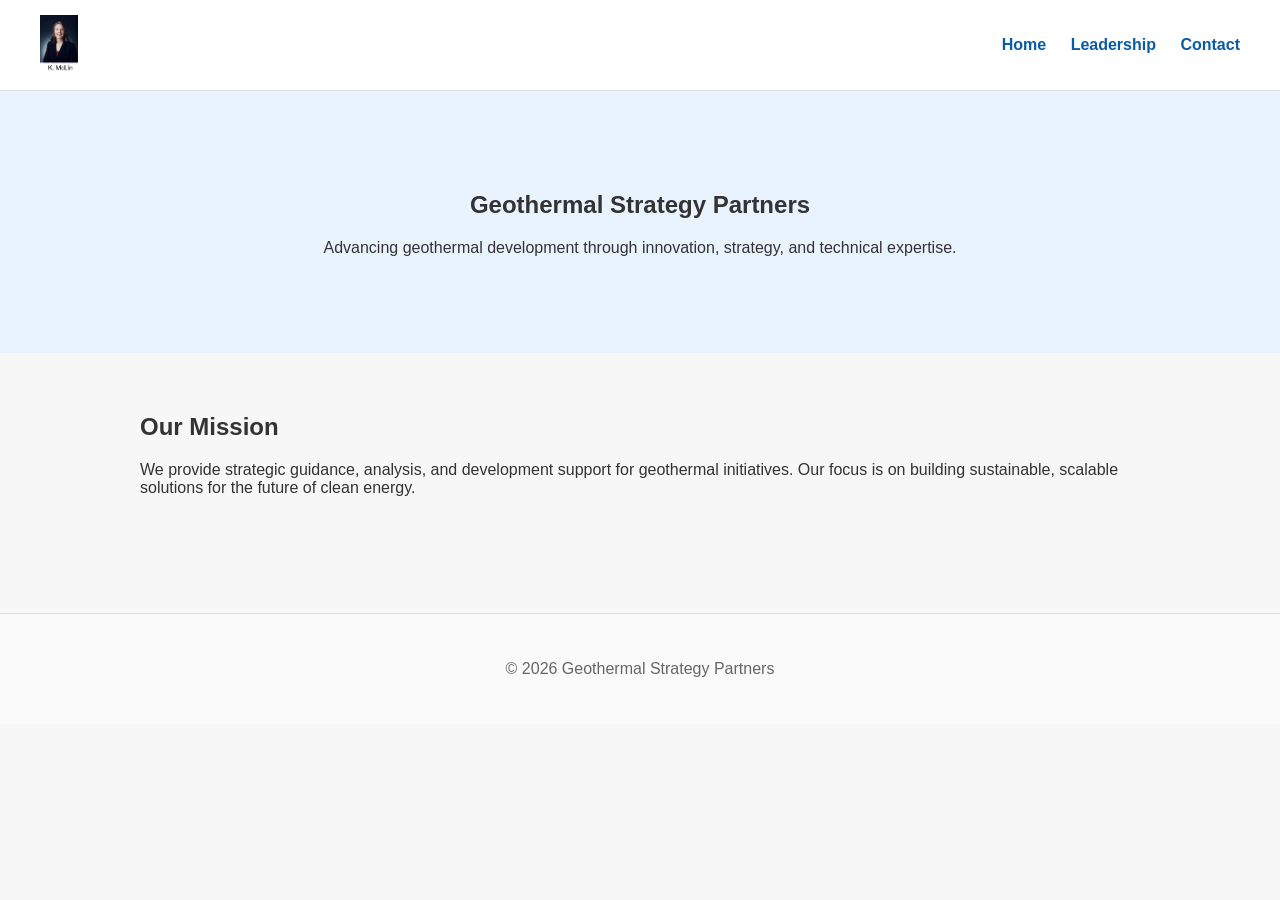
<file: index.html>
<!DOCTYPE html>
<html lang="en">
<head>
  <meta charset="UTF-8" />
  <meta name="viewport" content="width=device-width, initial-scale=1.0">
  <title>Geothermal Strategy Partners</title>
  <link rel="stylesheet" href="styles.css">
</head>
<body>
  <header>
    <img src="gsp-logo.png" alt="GSP Logo" class="logo">
    <nav>
      <a href="index.html">Home</a>
      <a href="about.html">Leadership</a>
      <a href="contact.html">Contact</a>
    </nav>
  </header>

  <section class="hero">
    <h1>Geothermal Strategy Partners</h1>
    <p>Advancing geothermal development through innovation, strategy, and technical expertise.</p>
  </section>

  <section class="content">
    <h2>Our Mission</h2>
    <p>
      We provide strategic guidance, analysis, and development support for geothermal initiatives.
      Our focus is on building sustainable, scalable solutions for the future of clean energy.
    </p>
  </section>

  <footer>
    <p>© 2026 Geothermal Strategy Partners</p>
  </footer>
</body>
</html>
</file>
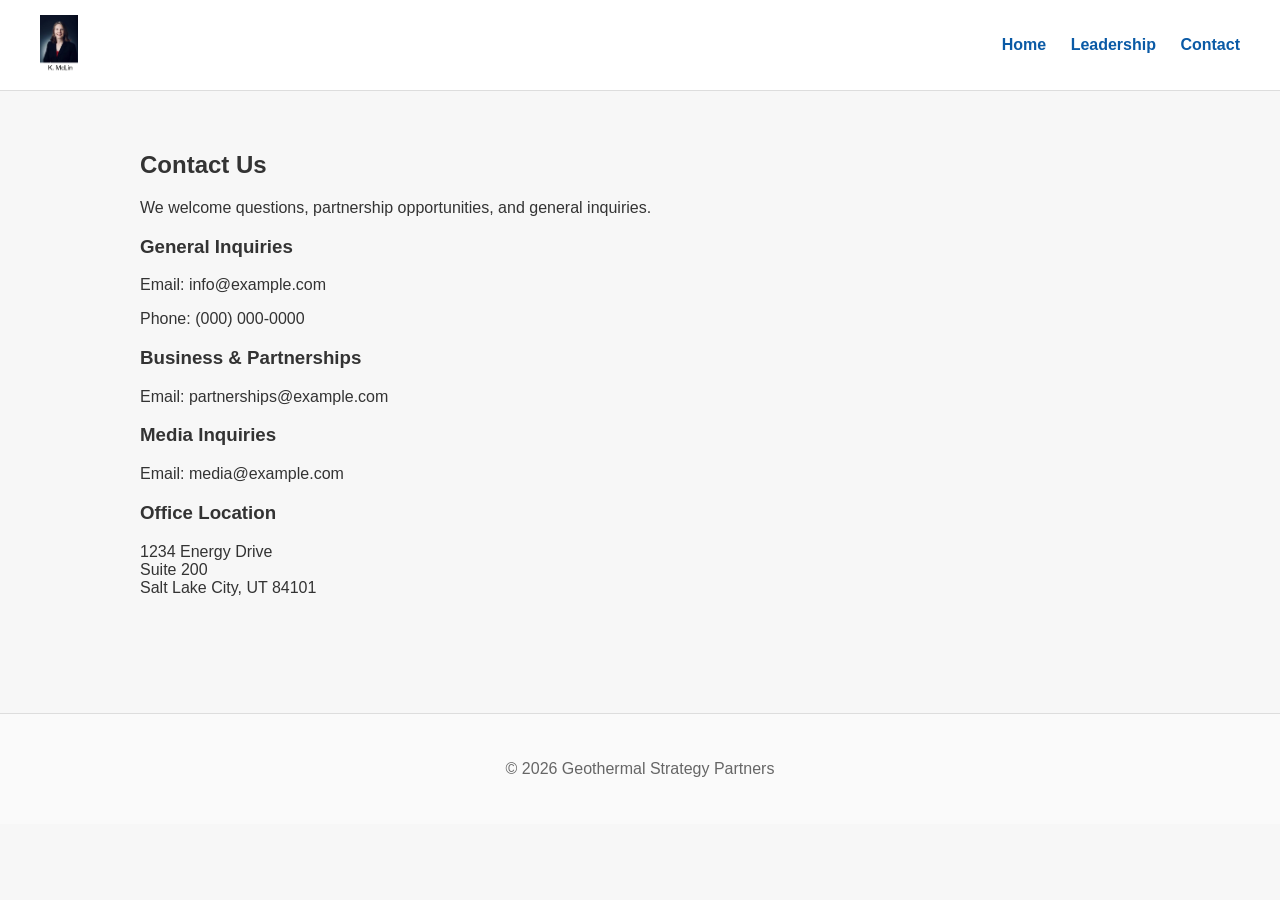
<file: contact.html>
<!DOCTYPE html>
<html lang="en">
<head>
  <meta charset="UTF-8" />
  <meta name="viewport" content="width=device-width, initial-scale=1.0">
  <title>Contact – Geothermal Strategy Partners</title>
  <link rel="stylesheet" href="styles.css">
</head>
<body>
  <header>
    <img src="gsp-logo.png" alt="GSP Logo" class="logo">
    <nav>
      <a href="index.html">Home</a>
      <a href="about.html">Leadership</a>
      <a href="contact.html">Contact</a>
    </nav>
  </header>

  <section class="content">
    <h1>Contact Us</h1>
    <p>We welcome questions, partnership opportunities, and general inquiries.</p>
    <h3>General Inquiries</h3>
    <p>Email: info@example.com</p>
    <p>Phone: (000) 000-0000</p>
    <h3>Business & Partnerships</h3>
    <p>Email: partnerships@example.com</p>
    <h3>Media Inquiries</h3>
    <p>Email: media@example.com</p>
    <h3>Office Location</h3>
    <p>1234 Energy Drive<br>Suite 200<br>Salt Lake City, UT 84101</p>
  </section>

  <footer>
    <p>© 2026 Geothermal Strategy Partners</p>
  </footer>
</body>
</html>
</file>
<file: styles.css>
/* Basic site styles */
:root{ --primary:#0A5AA6; --accent:#15A4E0; --ink:#333; --bg:#f7f7f7; }
body { margin:0; font-family: Arial, Helvetica, sans-serif; background: var(--bg); color: var(--ink);} 
header { background:white; display:flex; align-items:center; justify-content:space-between; padding:15px 40px; border-bottom:1px solid #ddd; }
.logo { height:60px; }
nav a { margin-left:20px; text-decoration:none; color: var(--primary); font-weight:bold; }
nav a:hover{ color: var(--accent);} 
.hero { background: #e9f3ff; padding:80px 40px; text-align:center; }
.content { padding:40px; max-width:1000px; margin:auto; }
.team-grid { display:flex; gap:40px; flex-wrap:wrap; justify-content:center; }
.team-member { background:white; padding:20px; border-radius:8px; text-align:center; width:260px; box-shadow:0 3px 6px rgba(0,0,0,0.1);} 
.headshot { width:100%; border-radius:4px; }
footer { text-align:center; padding:30px; margin-top:60px; background:#fafafa; border-top:1px solid #ddd; color:#666; }
</file>
